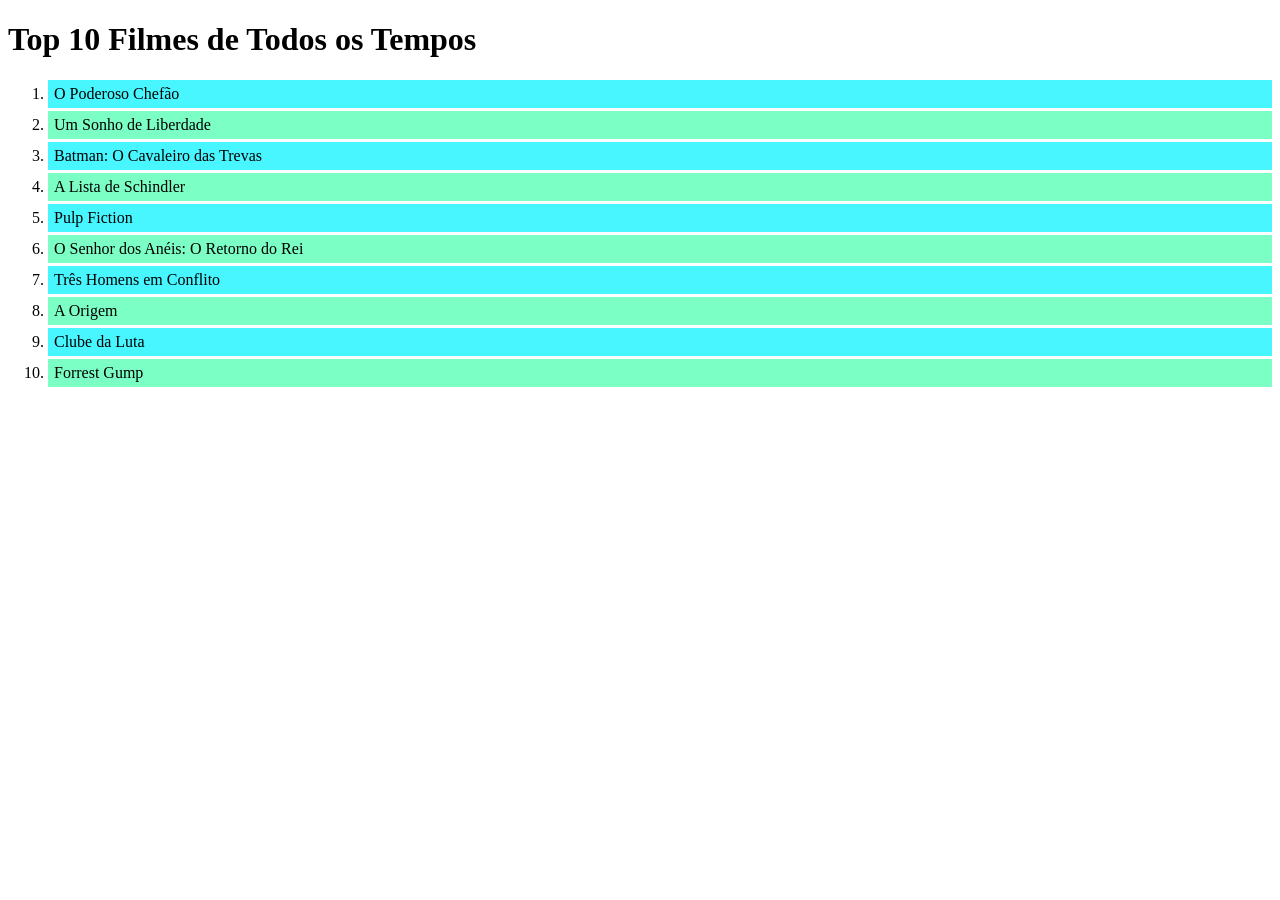
<file: exercicios/index.html>
<!DOCTYPE html>
<html lang="pt-br">
<head>
  <meta charset="UTF-8">
  <meta name="viewport" content="width=device-width, initial-scale=1.0">
  <title>Top 10 Filmes</title>


<style>
    .cor-impar {
      background-color: #48f6ff;
    }
    .cor-par {
      background-color: #7cffc4;
    }
    li {
      padding: 5px 6px;
      margin: 3px 0;
      
    }
  </style>


</head>
<body>

  <h1>Top 10 Filmes de Todos os Tempos</h1>
  

  <ol id="lista"></ol>

  
  <script src="script1.js"></script>
</body>
</html>
</file>
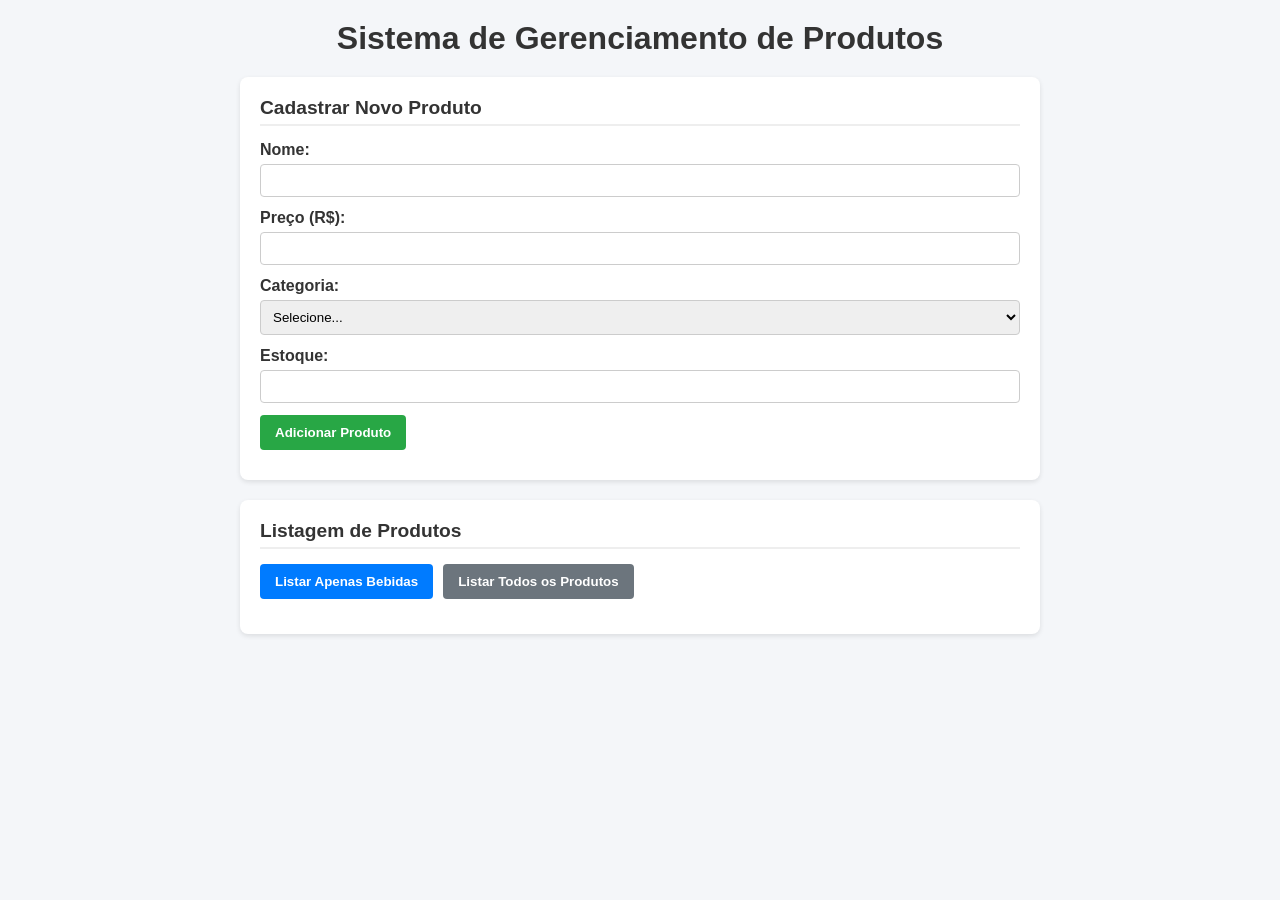
<file: Aula 07/Hands on/index.html>
<!DOCTYPE html>
<html lang="pt-BR">
<head>
  <meta charset="UTF-8">
  <meta name="viewport" content="width=device-width, initial-scale=1.0">
  <title>Gerenciamento de Produtos</title>
  <link rel="stylesheet" href="style.css">
</head>
<body>
  <div class="container">
    <h1>Sistema de Gerenciamento de Produtos</h1>

    <section class="card">
      <h2>Cadastrar Novo Produto</h2>
      <form id="form-produto">
        <div class="form-group">
          <label for="nome">Nome:</label>
          <input type="text" id="nome" required>
        </div>

        <div class="form-group">
          <label for="preco">Preço (R$):</label>
          <input type="number" id="preco" step="0.01" min="0" required>
        </div>

        <div class="form-group">
          <label for="categoria">Categoria:</label>
          <select id="categoria" required>
            <option value="">Selecione...</option>
            <option value="bebidas">Bebidas</option>
            <option value="alimentos">Alimentos</option>
            <option value="higiene">Higiene</option>
            <option value="limpeza">Limpeza</option>
          </select>
        </div>

        <div class="form-group">
          <label for="estoque">Estoque:</label>
          <input type="number" id="estoque" min="0" required>
        </div>

        <button type="submit" class="btn btn-success">Adicionar Produto</button>
      </form>
      <div id="mensagem" class="mensagem"></div>
    </section>

   
    <section class="card">
      <h2>Listagem de Produtos</h2>
      <div class="actions">
        <button id="btn-bebidas" class="btn btn-primary">Listar Apenas Bebidas</button>
        <button id="btn-todos" class="btn btn-secondary">Listar Todos os Produtos</button>
      </div>

      <div id="lista-produtos" class="produtos-grid"></div>
    </section>
  </div>

  <script src="script.js"></script>
</body>
</html>
</file>
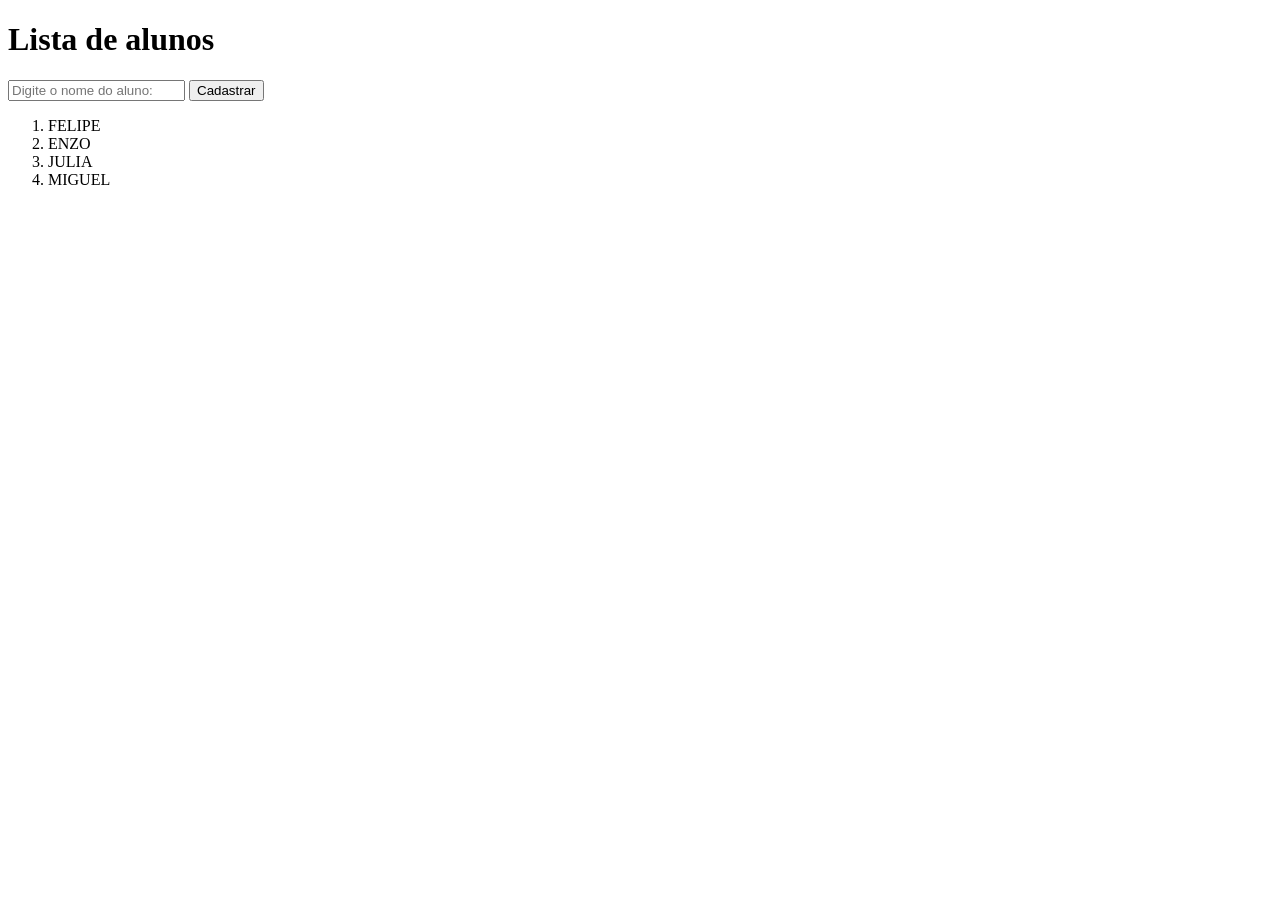
<file: Exercicios/exercicio1.html>
<!DOCTYPE html>
<html lang="pt-br">
<head>
    <meta charset="UTF-8">
    <meta name="viewport" content="width=device-width, initial-scale=1.0">
    <title>Lista de alunos</title>
</head>
<body>
    <h1>Lista de alunos</h1>
    <input type="text" id="nome-aluno" placeholder="Digite o nome do aluno: ">
    <button id="btnCadastrar">Cadastrar</button>

    <ol id="lista-alunos">

    </ol>
    
    <script src="exercicio1.js"></script>
</body>
</html>
</file>
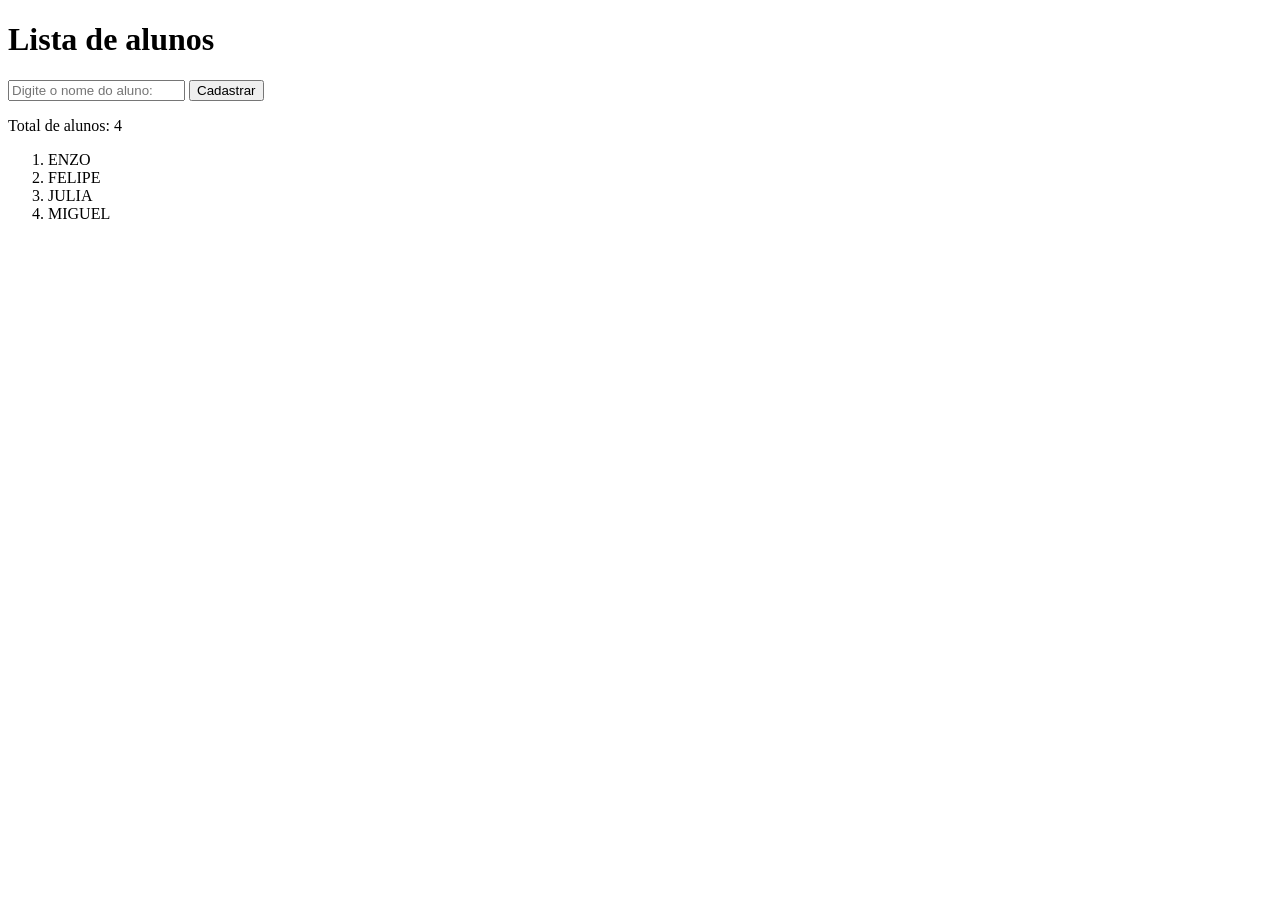
<file: Exercicios/exercicio2.html>
<!DOCTYPE html>
<html lang="pt-br">
<head>
    <meta charset="UTF-8">
    <meta name="viewport" content="width=device-width, initial-scale=1.0">
    <title>Lista de convidados</title>
</head>
<body>
    <h1>Lista de alunos</h1>
    <input type="text" id="nome-aluno" placeholder="Digite o nome do aluno: ">
    <button id="btnCadastrar">Cadastrar</button>

    <p id="total-alunos"></p>

    <ol id="lista-alunos">

    </ol>
    
    <script src="exercicio2.js"></script>
</body>
</html>
</file>
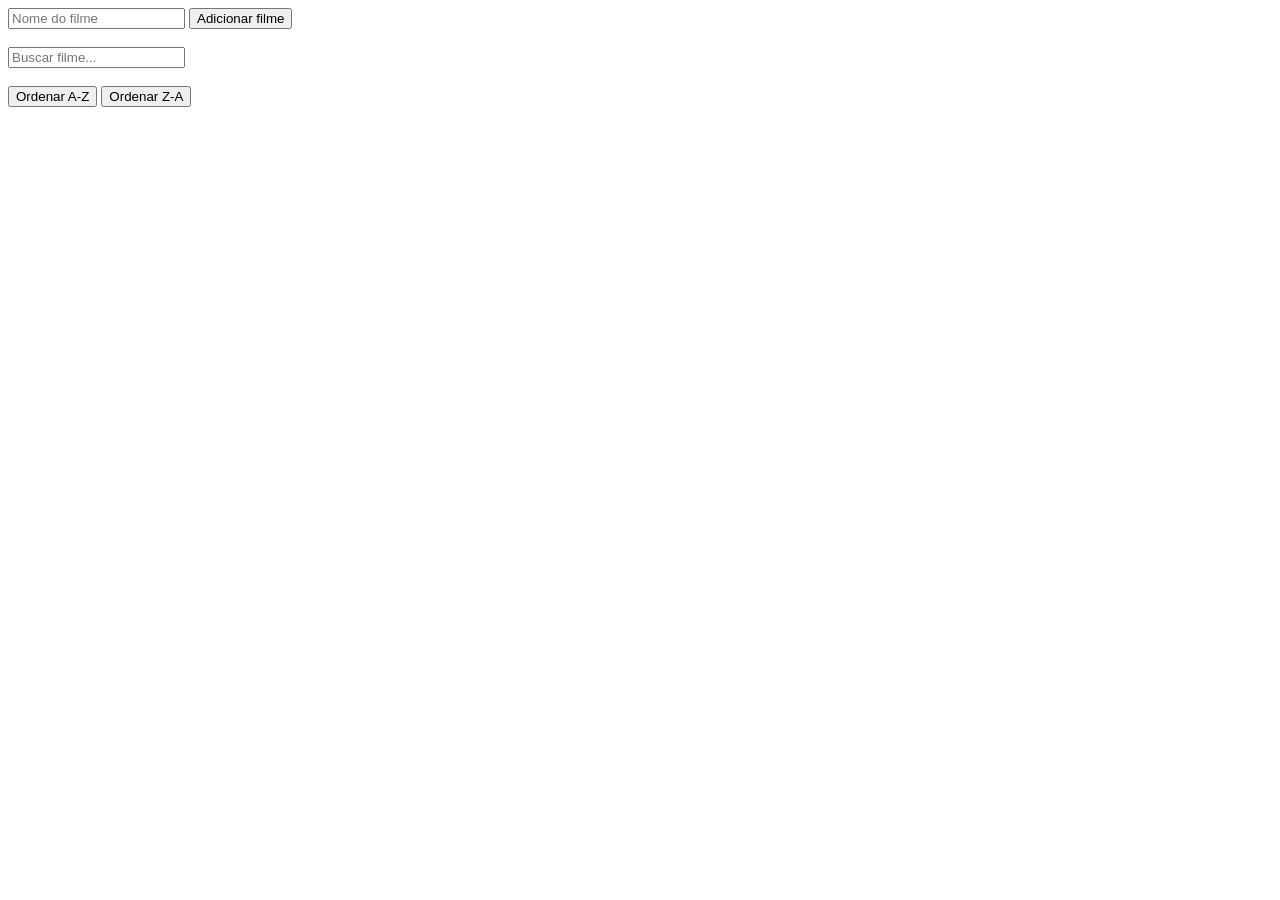
<file: Exercicios/exercicio3.html>
<!DOCTYPE html>
<html lang="pt-BR">
<head>
  <meta charset="UTF-8">
  <title>Lista de Filmes</title>
  <style>
    .ativo {
      background-color: #007bff;
      color: #fff;
    }
  </style>
</head>
<body>

  
  <input type="text" id="inputFilme" placeholder="Nome do filme">
  <button id="btnAdicionar">Adicionar filme</button>

  <br><br>

  <input type="text" id="inputBusca" placeholder="Buscar filme...">

  <br><br>

  
  <button id="btnAZ">Ordenar A-Z</button>
  <button id="btnZA">Ordenar Z-A</button>

  <ol id="listaFilmes"></ol>

  <script src="exercicio3.js"></script>
</body>
</html>
</file>
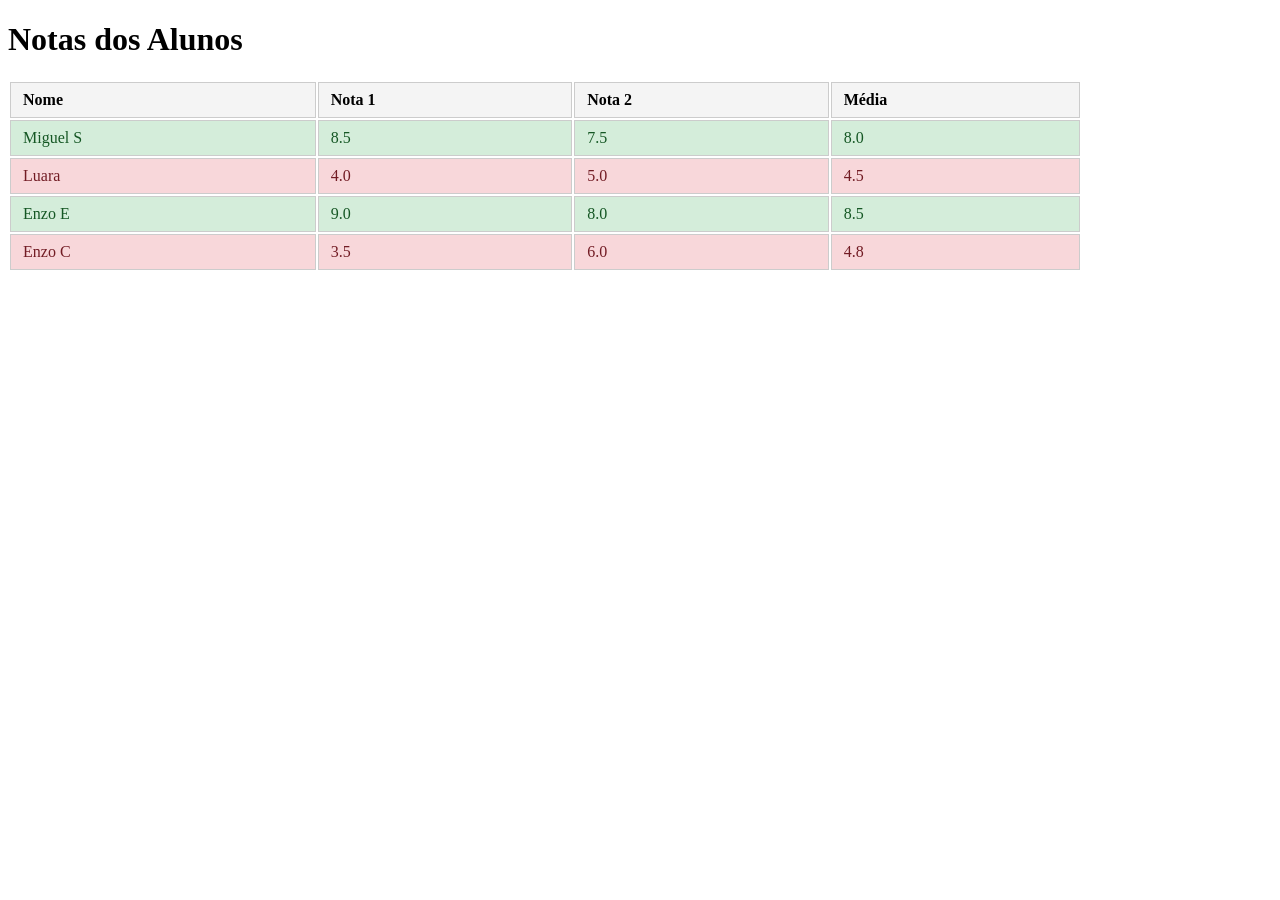
<file: exercicios/index2.html>
<!DOCTYPE html>
<html lang="pt-BR">
<head>
  <meta charset="UTF-8">
  <meta name="viewport" content="width=device-width, initial-scale=1.0">
  <title>Tabela de Alunos</title>
  <style>
    table {
      width: 85%;
    }
    th, td {
      border: 1px solid #ccc;
      padding: 8px 12px;
      text-align: left;
    }
    th {
      background-color: #f4f4f4;
    }
    .aprovado {
      background-color: #d4edda; 
      color: #155724;
    }
    .reprovado {
      background-color: #f8d7da; 
      color: #721c24;
    }
    
  </style>
</head>
<body>

  <h1>Notas dos Alunos</h1>

  <div id="container-tabela"></div>

  <script src="script2.js"></script>
</body>
</html>
</file>
<file: Aula 07/Hands on/style.css>
* {
  box-sizing: border-box;
  margin: 0;
  padding: 0;
  font-family: Arial, sans-serif;
}

body {
  background-color: #f4f6f9;
  padding: 20px;
  color: #333;
}

.container {
  max-width: 800px;
  margin: 0 auto;
}

h1 {
  text-align: center;
  margin-bottom: 20px;
}

.card {
  background: #fff;
  border-radius: 8px;
  padding: 20px;
  margin-bottom: 20px;
  box-shadow: 0 2px 5px rgba(0,0,0,0.1);
}

h2 {
  margin-bottom: 15px;
  font-size: 1.2rem;
  border-bottom: 2px solid #eee;
  padding-bottom: 5px;
}

.form-group {
  margin-bottom: 12px;
}

label {
  display: block;
  margin-bottom: 5px;
  font-weight: bold;
}

input, select {
  width: 100%;
  padding: 8px;
  border: 1px solid #ccc;
  border-radius: 4px;
}

.btn {
  padding: 10px 15px;
  border: none;
  border-radius: 4px;
  cursor: pointer;
  font-weight: bold;
}

.btn-success { background-color: #28a745; color: white; }
.btn-primary { background-color: #007bff; color: white; }
.btn-secondary { background-color: #6c757d; color: white; }
.btn-danger { background-color: #dc3545; color: white; padding: 5px 10px; font-size: 0.85rem; }

.actions {
  display: flex;
  gap: 10px;
  margin-bottom: 15px;
}

.produtos-grid {
  display: grid;
  grid-template-columns: repeat(auto-fill, minmax(220px, 1fr));
  gap: 15px;
}

.item-card {
  border: 1px solid #ddd;
  border-radius: 6px;
  padding: 12px;
  background-color: #fafafa;
}

.item-card h3 {
  font-size: 1rem;
  margin-bottom: 8px;
}

.item-card p {
  font-size: 0.9rem;
  margin-bottom: 5px;
}

.mensagem {
  margin-top: 10px;
  font-weight: bold;
  color: #28a745;
}
</file>
